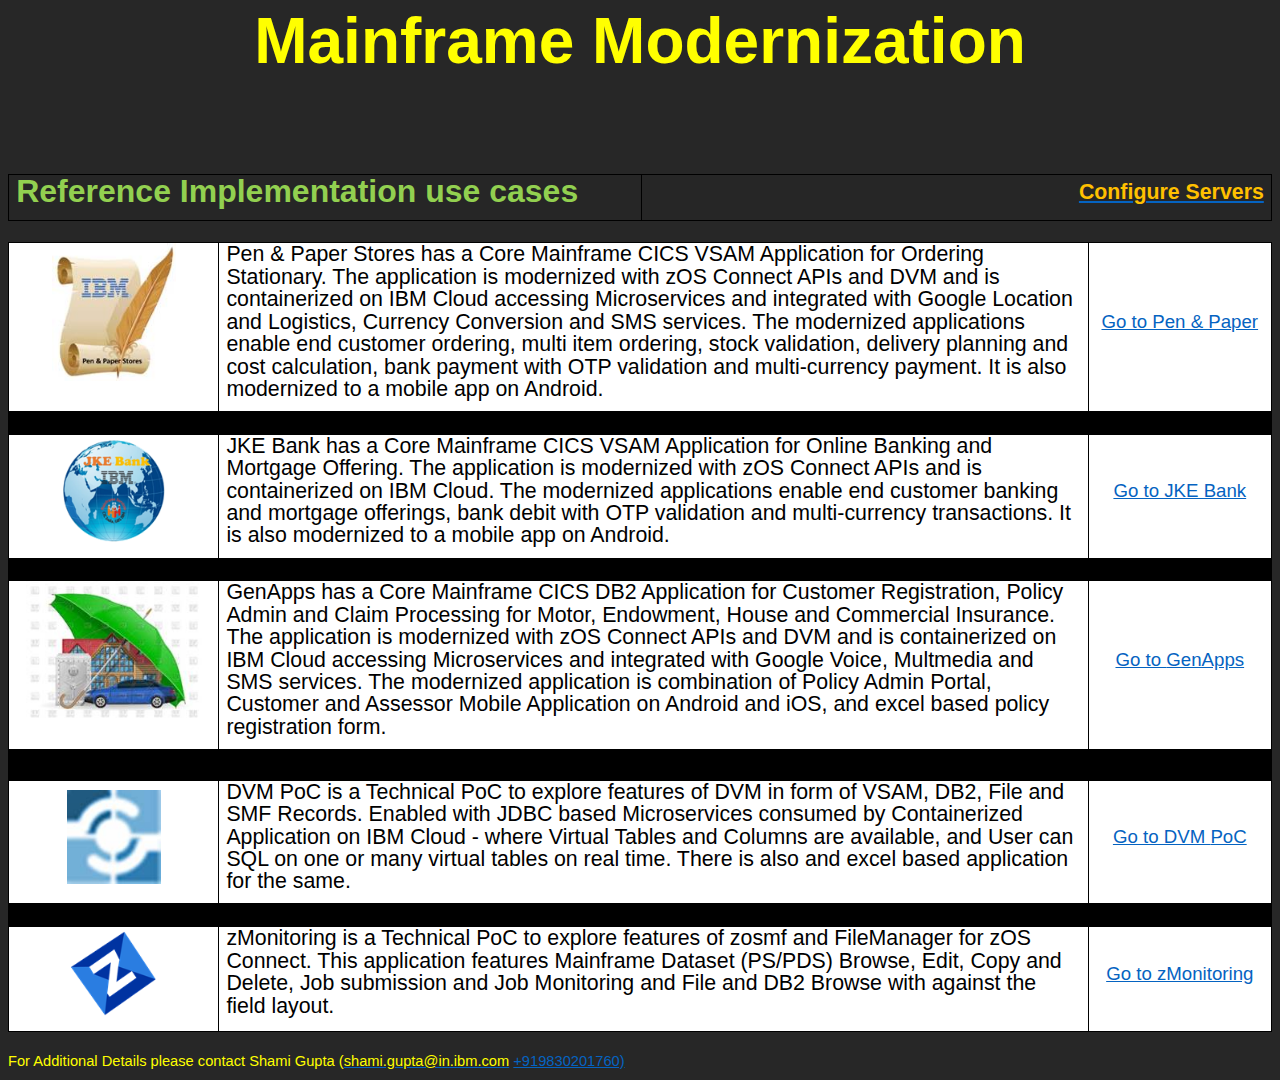
<file: app/index.html>
<html xmlns:v="urn:schemas-microsoft-com:vml"
xmlns:o="urn:schemas-microsoft-com:office:office"
xmlns:w="urn:schemas-microsoft-com:office:word"
xmlns:m="http://schemas.microsoft.com/office/2004/12/omml"
xmlns="http://www.w3.org/TR/REC-html40">

<head>
<meta http-equiv=Content-Type content="text/html; charset=windows-1252">
<meta name=ProgId content=Word.Document>
<meta name=Generator content="Microsoft Word 15">
<meta name=Originator content="Microsoft Word 15">
<link rel=File-List href="index_files/filelist.xml">
<link rel=Edit-Time-Data href="index_files/editdata.mso">
<!--[if !mso]>
<style>
v\:* {behavior:url(#default#VML);}
o\:* {behavior:url(#default#VML);}
w\:* {behavior:url(#default#VML);}
.shape {behavior:url(#default#VML);}
</style>
<![endif]--><!--[if gte mso 9]><xml>
 <o:DocumentProperties>
  <o:Author>SHAMI GUPTA</o:Author>
  <o:LastAuthor>SHAMI GUPTA</o:LastAuthor>
  <o:Revision>7</o:Revision>
  <o:TotalTime>3491</o:TotalTime>
  <o:Created>2020-07-06T16:38:00Z</o:Created>
  <o:LastSaved>2020-08-04T19:59:00Z</o:LastSaved>
  <o:Pages>1</o:Pages>
  <o:Words>390</o:Words>
  <o:Characters>2229</o:Characters>
  <o:Lines>18</o:Lines>
  <o:Paragraphs>5</o:Paragraphs>
  <o:CharactersWithSpaces>2614</o:CharactersWithSpaces>
  <o:Version>16.00</o:Version>
 </o:DocumentProperties>
 <o:OfficeDocumentSettings>
  <o:AllowPNG/>
 </o:OfficeDocumentSettings>
</xml><![endif]-->
<link rel=themeData href="index_files/themedata.thmx">
<link rel=colorSchemeMapping href="index_files/colorschememapping.xml">
<!--[if gte mso 9]><xml>
 <w:WordDocument>
  <w:Zoom>75</w:Zoom>
  <w:SpellingState>Clean</w:SpellingState>
  <w:GrammarState>Clean</w:GrammarState>
  <w:TrackMoves>false</w:TrackMoves>
  <w:TrackFormatting/>
  <w:PunctuationKerning/>
  <w:ValidateAgainstSchemas/>
  <w:SaveIfXMLInvalid>false</w:SaveIfXMLInvalid>
  <w:IgnoreMixedContent>false</w:IgnoreMixedContent>
  <w:AlwaysShowPlaceholderText>false</w:AlwaysShowPlaceholderText>
  <w:DoNotPromoteQF/>
  <w:LidThemeOther>EN-IN</w:LidThemeOther>
  <w:LidThemeAsian>X-NONE</w:LidThemeAsian>
  <w:LidThemeComplexScript>X-NONE</w:LidThemeComplexScript>
  <w:Compatibility>
   <w:BreakWrappedTables/>
   <w:SnapToGridInCell/>
   <w:WrapTextWithPunct/>
   <w:UseAsianBreakRules/>
   <w:DontGrowAutofit/>
   <w:SplitPgBreakAndParaMark/>
   <w:EnableOpenTypeKerning/>
   <w:DontFlipMirrorIndents/>
   <w:OverrideTableStyleHps/>
  </w:Compatibility>
  <w:BrowserLevel>MicrosoftInternetExplorer4</w:BrowserLevel>
  <m:mathPr>
   <m:mathFont m:val="Cambria Math"/>
   <m:brkBin m:val="before"/>
   <m:brkBinSub m:val="&#45;-"/>
   <m:smallFrac m:val="off"/>
   <m:dispDef/>
   <m:lMargin m:val="0"/>
   <m:rMargin m:val="0"/>
   <m:defJc m:val="centerGroup"/>
   <m:wrapIndent m:val="1440"/>
   <m:intLim m:val="subSup"/>
   <m:naryLim m:val="undOvr"/>
  </m:mathPr></w:WordDocument>
</xml><![endif]--><!--[if gte mso 9]><xml>
 <w:LatentStyles DefLockedState="false" DefUnhideWhenUsed="false"
  DefSemiHidden="false" DefQFormat="false" DefPriority="99"
  LatentStyleCount="376">
  <w:LsdException Locked="false" Priority="0" QFormat="true" Name="Normal"/>
  <w:LsdException Locked="false" Priority="9" QFormat="true" Name="heading 1"/>
  <w:LsdException Locked="false" Priority="9" SemiHidden="true"
   UnhideWhenUsed="true" QFormat="true" Name="heading 2"/>
  <w:LsdException Locked="false" Priority="9" SemiHidden="true"
   UnhideWhenUsed="true" QFormat="true" Name="heading 3"/>
  <w:LsdException Locked="false" Priority="9" SemiHidden="true"
   UnhideWhenUsed="true" QFormat="true" Name="heading 4"/>
  <w:LsdException Locked="false" Priority="9" SemiHidden="true"
   UnhideWhenUsed="true" QFormat="true" Name="heading 5"/>
  <w:LsdException Locked="false" Priority="9" SemiHidden="true"
   UnhideWhenUsed="true" QFormat="true" Name="heading 6"/>
  <w:LsdException Locked="false" Priority="9" SemiHidden="true"
   UnhideWhenUsed="true" QFormat="true" Name="heading 7"/>
  <w:LsdException Locked="false" Priority="9" SemiHidden="true"
   UnhideWhenUsed="true" QFormat="true" Name="heading 8"/>
  <w:LsdException Locked="false" Priority="9" SemiHidden="true"
   UnhideWhenUsed="true" QFormat="true" Name="heading 9"/>
  <w:LsdException Locked="false" SemiHidden="true" UnhideWhenUsed="true"
   Name="index 1"/>
  <w:LsdException Locked="false" SemiHidden="true" UnhideWhenUsed="true"
   Name="index 2"/>
  <w:LsdException Locked="false" SemiHidden="true" UnhideWhenUsed="true"
   Name="index 3"/>
  <w:LsdException Locked="false" SemiHidden="true" UnhideWhenUsed="true"
   Name="index 4"/>
  <w:LsdException Locked="false" SemiHidden="true" UnhideWhenUsed="true"
   Name="index 5"/>
  <w:LsdException Locked="false" SemiHidden="true" UnhideWhenUsed="true"
   Name="index 6"/>
  <w:LsdException Locked="false" SemiHidden="true" UnhideWhenUsed="true"
   Name="index 7"/>
  <w:LsdException Locked="false" SemiHidden="true" UnhideWhenUsed="true"
   Name="index 8"/>
  <w:LsdException Locked="false" SemiHidden="true" UnhideWhenUsed="true"
   Name="index 9"/>
  <w:LsdException Locked="false" Priority="39" SemiHidden="true"
   UnhideWhenUsed="true" Name="toc 1"/>
  <w:LsdException Locked="false" Priority="39" SemiHidden="true"
   UnhideWhenUsed="true" Name="toc 2"/>
  <w:LsdException Locked="false" Priority="39" SemiHidden="true"
   UnhideWhenUsed="true" Name="toc 3"/>
  <w:LsdException Locked="false" Priority="39" SemiHidden="true"
   UnhideWhenUsed="true" Name="toc 4"/>
  <w:LsdException Locked="false" Priority="39" SemiHidden="true"
   UnhideWhenUsed="true" Name="toc 5"/>
  <w:LsdException Locked="false" Priority="39" SemiHidden="true"
   UnhideWhenUsed="true" Name="toc 6"/>
  <w:LsdException Locked="false" Priority="39" SemiHidden="true"
   UnhideWhenUsed="true" Name="toc 7"/>
  <w:LsdException Locked="false" Priority="39" SemiHidden="true"
   UnhideWhenUsed="true" Name="toc 8"/>
  <w:LsdException Locked="false" Priority="39" SemiHidden="true"
   UnhideWhenUsed="true" Name="toc 9"/>
  <w:LsdException Locked="false" SemiHidden="true" UnhideWhenUsed="true"
   Name="Normal Indent"/>
  <w:LsdException Locked="false" SemiHidden="true" UnhideWhenUsed="true"
   Name="footnote text"/>
  <w:LsdException Locked="false" SemiHidden="true" UnhideWhenUsed="true"
   Name="annotation text"/>
  <w:LsdException Locked="false" SemiHidden="true" UnhideWhenUsed="true"
   Name="header"/>
  <w:LsdException Locked="false" SemiHidden="true" UnhideWhenUsed="true"
   Name="footer"/>
  <w:LsdException Locked="false" SemiHidden="true" UnhideWhenUsed="true"
   Name="index heading"/>
  <w:LsdException Locked="false" Priority="35" SemiHidden="true"
   UnhideWhenUsed="true" QFormat="true" Name="caption"/>
  <w:LsdException Locked="false" SemiHidden="true" UnhideWhenUsed="true"
   Name="table of figures"/>
  <w:LsdException Locked="false" SemiHidden="true" UnhideWhenUsed="true"
   Name="envelope address"/>
  <w:LsdException Locked="false" SemiHidden="true" UnhideWhenUsed="true"
   Name="envelope return"/>
  <w:LsdException Locked="false" SemiHidden="true" UnhideWhenUsed="true"
   Name="footnote reference"/>
  <w:LsdException Locked="false" SemiHidden="true" UnhideWhenUsed="true"
   Name="annotation reference"/>
  <w:LsdException Locked="false" SemiHidden="true" UnhideWhenUsed="true"
   Name="line number"/>
  <w:LsdException Locked="false" SemiHidden="true" UnhideWhenUsed="true"
   Name="page number"/>
  <w:LsdException Locked="false" SemiHidden="true" UnhideWhenUsed="true"
   Name="endnote reference"/>
  <w:LsdException Locked="false" SemiHidden="true" UnhideWhenUsed="true"
   Name="endnote text"/>
  <w:LsdException Locked="false" SemiHidden="true" UnhideWhenUsed="true"
   Name="table of authorities"/>
  <w:LsdException Locked="false" SemiHidden="true" UnhideWhenUsed="true"
   Name="macro"/>
  <w:LsdException Locked="false" SemiHidden="true" UnhideWhenUsed="true"
   Name="toa heading"/>
  <w:LsdException Locked="false" SemiHidden="true" UnhideWhenUsed="true"
   Name="List"/>
  <w:LsdException Locked="false" SemiHidden="true" UnhideWhenUsed="true"
   Name="List Bullet"/>
  <w:LsdException Locked="false" SemiHidden="true" UnhideWhenUsed="true"
   Name="List Number"/>
  <w:LsdException Locked="false" SemiHidden="true" UnhideWhenUsed="true"
   Name="List 2"/>
  <w:LsdException Locked="false" SemiHidden="true" UnhideWhenUsed="true"
   Name="List 3"/>
  <w:LsdException Locked="false" SemiHidden="true" UnhideWhenUsed="true"
   Name="List 4"/>
  <w:LsdException Locked="false" SemiHidden="true" UnhideWhenUsed="true"
   Name="List 5"/>
  <w:LsdException Locked="false" SemiHidden="true" UnhideWhenUsed="true"
   Name="List Bullet 2"/>
  <w:LsdException Locked="false" SemiHidden="true" UnhideWhenUsed="true"
   Name="List Bullet 3"/>
  <w:LsdException Locked="false" SemiHidden="true" UnhideWhenUsed="true"
   Name="List Bullet 4"/>
  <w:LsdException Locked="false" SemiHidden="true" UnhideWhenUsed="true"
   Name="List Bullet 5"/>
  <w:LsdException Locked="false" SemiHidden="true" UnhideWhenUsed="true"
   Name="List Number 2"/>
  <w:LsdException Locked="false" SemiHidden="true" UnhideWhenUsed="true"
   Name="List Number 3"/>
  <w:LsdException Locked="false" SemiHidden="true" UnhideWhenUsed="true"
   Name="List Number 4"/>
  <w:LsdException Locked="false" SemiHidden="true" UnhideWhenUsed="true"
   Name="List Number 5"/>
  <w:LsdException Locked="false" Priority="10" QFormat="true" Name="Title"/>
  <w:LsdException Locked="false" SemiHidden="true" UnhideWhenUsed="true"
   Name="Closing"/>
  <w:LsdException Locked="false" SemiHidden="true" UnhideWhenUsed="true"
   Name="Signature"/>
  <w:LsdException Locked="false" Priority="1" SemiHidden="true"
   UnhideWhenUsed="true" Name="Default Paragraph Font"/>
  <w:LsdException Locked="false" SemiHidden="true" UnhideWhenUsed="true"
   Name="Body Text"/>
  <w:LsdException Locked="false" SemiHidden="true" UnhideWhenUsed="true"
   Name="Body Text Indent"/>
  <w:LsdException Locked="false" SemiHidden="true" UnhideWhenUsed="true"
   Name="List Continue"/>
  <w:LsdException Locked="false" SemiHidden="true" UnhideWhenUsed="true"
   Name="List Continue 2"/>
  <w:LsdException Locked="false" SemiHidden="true" UnhideWhenUsed="true"
   Name="List Continue 3"/>
  <w:LsdException Locked="false" SemiHidden="true" UnhideWhenUsed="true"
   Name="List Continue 4"/>
  <w:LsdException Locked="false" SemiHidden="true" UnhideWhenUsed="true"
   Name="List Continue 5"/>
  <w:LsdException Locked="false" SemiHidden="true" UnhideWhenUsed="true"
   Name="Message Header"/>
  <w:LsdException Locked="false" Priority="11" QFormat="true" Name="Subtitle"/>
  <w:LsdException Locked="false" SemiHidden="true" UnhideWhenUsed="true"
   Name="Salutation"/>
  <w:LsdException Locked="false" SemiHidden="true" UnhideWhenUsed="true"
   Name="Date"/>
  <w:LsdException Locked="false" SemiHidden="true" UnhideWhenUsed="true"
   Name="Body Text First Indent"/>
  <w:LsdException Locked="false" SemiHidden="true" UnhideWhenUsed="true"
   Name="Body Text First Indent 2"/>
  <w:LsdException Locked="false" SemiHidden="true" UnhideWhenUsed="true"
   Name="Note Heading"/>
  <w:LsdException Locked="false" SemiHidden="true" UnhideWhenUsed="true"
   Name="Body Text 2"/>
  <w:LsdException Locked="false" SemiHidden="true" UnhideWhenUsed="true"
   Name="Body Text 3"/>
  <w:LsdException Locked="false" SemiHidden="true" UnhideWhenUsed="true"
   Name="Body Text Indent 2"/>
  <w:LsdException Locked="false" SemiHidden="true" UnhideWhenUsed="true"
   Name="Body Text Indent 3"/>
  <w:LsdException Locked="false" SemiHidden="true" UnhideWhenUsed="true"
   Name="Block Text"/>
  <w:LsdException Locked="false" SemiHidden="true" UnhideWhenUsed="true"
   Name="Hyperlink"/>
  <w:LsdException Locked="false" SemiHidden="true" UnhideWhenUsed="true"
   Name="FollowedHyperlink"/>
  <w:LsdException Locked="false" Priority="22" QFormat="true" Name="Strong"/>
  <w:LsdException Locked="false" Priority="20" QFormat="true" Name="Emphasis"/>
  <w:LsdException Locked="false" SemiHidden="true" UnhideWhenUsed="true"
   Name="Document Map"/>
  <w:LsdException Locked="false" SemiHidden="true" UnhideWhenUsed="true"
   Name="Plain Text"/>
  <w:LsdException Locked="false" SemiHidden="true" UnhideWhenUsed="true"
   Name="E-mail Signature"/>
  <w:LsdException Locked="false" SemiHidden="true" UnhideWhenUsed="true"
   Name="HTML Top of Form"/>
  <w:LsdException Locked="false" SemiHidden="true" UnhideWhenUsed="true"
   Name="HTML Bottom of Form"/>
  <w:LsdException Locked="false" SemiHidden="true" UnhideWhenUsed="true"
   Name="Normal (Web)"/>
  <w:LsdException Locked="false" SemiHidden="true" UnhideWhenUsed="true"
   Name="HTML Acronym"/>
  <w:LsdException Locked="false" SemiHidden="true" UnhideWhenUsed="true"
   Name="HTML Address"/>
  <w:LsdException Locked="false" SemiHidden="true" UnhideWhenUsed="true"
   Name="HTML Cite"/>
  <w:LsdException Locked="false" SemiHidden="true" UnhideWhenUsed="true"
   Name="HTML Code"/>
  <w:LsdException Locked="false" SemiHidden="true" UnhideWhenUsed="true"
   Name="HTML Definition"/>
  <w:LsdException Locked="false" SemiHidden="true" UnhideWhenUsed="true"
   Name="HTML Keyboard"/>
  <w:LsdException Locked="false" SemiHidden="true" UnhideWhenUsed="true"
   Name="HTML Preformatted"/>
  <w:LsdException Locked="false" SemiHidden="true" UnhideWhenUsed="true"
   Name="HTML Sample"/>
  <w:LsdException Locked="false" SemiHidden="true" UnhideWhenUsed="true"
   Name="HTML Typewriter"/>
  <w:LsdException Locked="false" SemiHidden="true" UnhideWhenUsed="true"
   Name="HTML Variable"/>
  <w:LsdException Locked="false" SemiHidden="true" UnhideWhenUsed="true"
   Name="Normal Table"/>
  <w:LsdException Locked="false" SemiHidden="true" UnhideWhenUsed="true"
   Name="annotation subject"/>
  <w:LsdException Locked="false" SemiHidden="true" UnhideWhenUsed="true"
   Name="No List"/>
  <w:LsdException Locked="false" SemiHidden="true" UnhideWhenUsed="true"
   Name="Outline List 1"/>
  <w:LsdException Locked="false" SemiHidden="true" UnhideWhenUsed="true"
   Name="Outline List 2"/>
  <w:LsdException Locked="false" SemiHidden="true" UnhideWhenUsed="true"
   Name="Outline List 3"/>
  <w:LsdException Locked="false" SemiHidden="true" UnhideWhenUsed="true"
   Name="Table Simple 1"/>
  <w:LsdException Locked="false" SemiHidden="true" UnhideWhenUsed="true"
   Name="Table Simple 2"/>
  <w:LsdException Locked="false" SemiHidden="true" UnhideWhenUsed="true"
   Name="Table Simple 3"/>
  <w:LsdException Locked="false" SemiHidden="true" UnhideWhenUsed="true"
   Name="Table Classic 1"/>
  <w:LsdException Locked="false" SemiHidden="true" UnhideWhenUsed="true"
   Name="Table Classic 2"/>
  <w:LsdException Locked="false" SemiHidden="true" UnhideWhenUsed="true"
   Name="Table Classic 3"/>
  <w:LsdException Locked="false" SemiHidden="true" UnhideWhenUsed="true"
   Name="Table Classic 4"/>
  <w:LsdException Locked="false" SemiHidden="true" UnhideWhenUsed="true"
   Name="Table Colorful 1"/>
  <w:LsdException Locked="false" SemiHidden="true" UnhideWhenUsed="true"
   Name="Table Colorful 2"/>
  <w:LsdException Locked="false" SemiHidden="true" UnhideWhenUsed="true"
   Name="Table Colorful 3"/>
  <w:LsdException Locked="false" SemiHidden="true" UnhideWhenUsed="true"
   Name="Table Columns 1"/>
  <w:LsdException Locked="false" SemiHidden="true" UnhideWhenUsed="true"
   Name="Table Columns 2"/>
  <w:LsdException Locked="false" SemiHidden="true" UnhideWhenUsed="true"
   Name="Table Columns 3"/>
  <w:LsdException Locked="false" SemiHidden="true" UnhideWhenUsed="true"
   Name="Table Columns 4"/>
  <w:LsdException Locked="false" SemiHidden="true" UnhideWhenUsed="true"
   Name="Table Columns 5"/>
  <w:LsdException Locked="false" SemiHidden="true" UnhideWhenUsed="true"
   Name="Table Grid 1"/>
  <w:LsdException Locked="false" SemiHidden="true" UnhideWhenUsed="true"
   Name="Table Grid 2"/>
  <w:LsdException Locked="false" SemiHidden="true" UnhideWhenUsed="true"
   Name="Table Grid 3"/>
  <w:LsdException Locked="false" SemiHidden="true" UnhideWhenUsed="true"
   Name="Table Grid 4"/>
  <w:LsdException Locked="false" SemiHidden="true" UnhideWhenUsed="true"
   Name="Table Grid 5"/>
  <w:LsdException Locked="false" SemiHidden="true" UnhideWhenUsed="true"
   Name="Table Grid 6"/>
  <w:LsdException Locked="false" SemiHidden="true" UnhideWhenUsed="true"
   Name="Table Grid 7"/>
  <w:LsdException Locked="false" SemiHidden="true" UnhideWhenUsed="true"
   Name="Table Grid 8"/>
  <w:LsdException Locked="false" SemiHidden="true" UnhideWhenUsed="true"
   Name="Table List 1"/>
  <w:LsdException Locked="false" SemiHidden="true" UnhideWhenUsed="true"
   Name="Table List 2"/>
  <w:LsdException Locked="false" SemiHidden="true" UnhideWhenUsed="true"
   Name="Table List 3"/>
  <w:LsdException Locked="false" SemiHidden="true" UnhideWhenUsed="true"
   Name="Table List 4"/>
  <w:LsdException Locked="false" SemiHidden="true" UnhideWhenUsed="true"
   Name="Table List 5"/>
  <w:LsdException Locked="false" SemiHidden="true" UnhideWhenUsed="true"
   Name="Table List 6"/>
  <w:LsdException Locked="false" SemiHidden="true" UnhideWhenUsed="true"
   Name="Table List 7"/>
  <w:LsdException Locked="false" SemiHidden="true" UnhideWhenUsed="true"
   Name="Table List 8"/>
  <w:LsdException Locked="false" SemiHidden="true" UnhideWhenUsed="true"
   Name="Table 3D effects 1"/>
  <w:LsdException Locked="false" SemiHidden="true" UnhideWhenUsed="true"
   Name="Table 3D effects 2"/>
  <w:LsdException Locked="false" SemiHidden="true" UnhideWhenUsed="true"
   Name="Table 3D effects 3"/>
  <w:LsdException Locked="false" SemiHidden="true" UnhideWhenUsed="true"
   Name="Table Contemporary"/>
  <w:LsdException Locked="false" SemiHidden="true" UnhideWhenUsed="true"
   Name="Table Elegant"/>
  <w:LsdException Locked="false" SemiHidden="true" UnhideWhenUsed="true"
   Name="Table Professional"/>
  <w:LsdException Locked="false" SemiHidden="true" UnhideWhenUsed="true"
   Name="Table Subtle 1"/>
  <w:LsdException Locked="false" SemiHidden="true" UnhideWhenUsed="true"
   Name="Table Subtle 2"/>
  <w:LsdException Locked="false" SemiHidden="true" UnhideWhenUsed="true"
   Name="Table Web 1"/>
  <w:LsdException Locked="false" SemiHidden="true" UnhideWhenUsed="true"
   Name="Table Web 2"/>
  <w:LsdException Locked="false" SemiHidden="true" UnhideWhenUsed="true"
   Name="Table Web 3"/>
  <w:LsdException Locked="false" SemiHidden="true" UnhideWhenUsed="true"
   Name="Balloon Text"/>
  <w:LsdException Locked="false" Priority="39" Name="Table Grid"/>
  <w:LsdException Locked="false" SemiHidden="true" UnhideWhenUsed="true"
   Name="Table Theme"/>
  <w:LsdException Locked="false" SemiHidden="true" Name="Placeholder Text"/>
  <w:LsdException Locked="false" Priority="1" QFormat="true" Name="No Spacing"/>
  <w:LsdException Locked="false" Priority="60" Name="Light Shading"/>
  <w:LsdException Locked="false" Priority="61" Name="Light List"/>
  <w:LsdException Locked="false" Priority="62" Name="Light Grid"/>
  <w:LsdException Locked="false" Priority="63" Name="Medium Shading 1"/>
  <w:LsdException Locked="false" Priority="64" Name="Medium Shading 2"/>
  <w:LsdException Locked="false" Priority="65" Name="Medium List 1"/>
  <w:LsdException Locked="false" Priority="66" Name="Medium List 2"/>
  <w:LsdException Locked="false" Priority="67" Name="Medium Grid 1"/>
  <w:LsdException Locked="false" Priority="68" Name="Medium Grid 2"/>
  <w:LsdException Locked="false" Priority="69" Name="Medium Grid 3"/>
  <w:LsdException Locked="false" Priority="70" Name="Dark List"/>
  <w:LsdException Locked="false" Priority="71" Name="Colorful Shading"/>
  <w:LsdException Locked="false" Priority="72" Name="Colorful List"/>
  <w:LsdException Locked="false" Priority="73" Name="Colorful Grid"/>
  <w:LsdException Locked="false" Priority="60" Name="Light Shading Accent 1"/>
  <w:LsdException Locked="false" Priority="61" Name="Light List Accent 1"/>
  <w:LsdException Locked="false" Priority="62" Name="Light Grid Accent 1"/>
  <w:LsdException Locked="false" Priority="63" Name="Medium Shading 1 Accent 1"/>
  <w:LsdException Locked="false" Priority="64" Name="Medium Shading 2 Accent 1"/>
  <w:LsdException Locked="false" Priority="65" Name="Medium List 1 Accent 1"/>
  <w:LsdException Locked="false" SemiHidden="true" Name="Revision"/>
  <w:LsdException Locked="false" Priority="34" QFormat="true"
   Name="List Paragraph"/>
  <w:LsdException Locked="false" Priority="29" QFormat="true" Name="Quote"/>
  <w:LsdException Locked="false" Priority="30" QFormat="true"
   Name="Intense Quote"/>
  <w:LsdException Locked="false" Priority="66" Name="Medium List 2 Accent 1"/>
  <w:LsdException Locked="false" Priority="67" Name="Medium Grid 1 Accent 1"/>
  <w:LsdException Locked="false" Priority="68" Name="Medium Grid 2 Accent 1"/>
  <w:LsdException Locked="false" Priority="69" Name="Medium Grid 3 Accent 1"/>
  <w:LsdException Locked="false" Priority="70" Name="Dark List Accent 1"/>
  <w:LsdException Locked="false" Priority="71" Name="Colorful Shading Accent 1"/>
  <w:LsdException Locked="false" Priority="72" Name="Colorful List Accent 1"/>
  <w:LsdException Locked="false" Priority="73" Name="Colorful Grid Accent 1"/>
  <w:LsdException Locked="false" Priority="60" Name="Light Shading Accent 2"/>
  <w:LsdException Locked="false" Priority="61" Name="Light List Accent 2"/>
  <w:LsdException Locked="false" Priority="62" Name="Light Grid Accent 2"/>
  <w:LsdException Locked="false" Priority="63" Name="Medium Shading 1 Accent 2"/>
  <w:LsdException Locked="false" Priority="64" Name="Medium Shading 2 Accent 2"/>
  <w:LsdException Locked="false" Priority="65" Name="Medium List 1 Accent 2"/>
  <w:LsdException Locked="false" Priority="66" Name="Medium List 2 Accent 2"/>
  <w:LsdException Locked="false" Priority="67" Name="Medium Grid 1 Accent 2"/>
  <w:LsdException Locked="false" Priority="68" Name="Medium Grid 2 Accent 2"/>
  <w:LsdException Locked="false" Priority="69" Name="Medium Grid 3 Accent 2"/>
  <w:LsdException Locked="false" Priority="70" Name="Dark List Accent 2"/>
  <w:LsdException Locked="false" Priority="71" Name="Colorful Shading Accent 2"/>
  <w:LsdException Locked="false" Priority="72" Name="Colorful List Accent 2"/>
  <w:LsdException Locked="false" Priority="73" Name="Colorful Grid Accent 2"/>
  <w:LsdException Locked="false" Priority="60" Name="Light Shading Accent 3"/>
  <w:LsdException Locked="false" Priority="61" Name="Light List Accent 3"/>
  <w:LsdException Locked="false" Priority="62" Name="Light Grid Accent 3"/>
  <w:LsdException Locked="false" Priority="63" Name="Medium Shading 1 Accent 3"/>
  <w:LsdException Locked="false" Priority="64" Name="Medium Shading 2 Accent 3"/>
  <w:LsdException Locked="false" Priority="65" Name="Medium List 1 Accent 3"/>
  <w:LsdException Locked="false" Priority="66" Name="Medium List 2 Accent 3"/>
  <w:LsdException Locked="false" Priority="67" Name="Medium Grid 1 Accent 3"/>
  <w:LsdException Locked="false" Priority="68" Name="Medium Grid 2 Accent 3"/>
  <w:LsdException Locked="false" Priority="69" Name="Medium Grid 3 Accent 3"/>
  <w:LsdException Locked="false" Priority="70" Name="Dark List Accent 3"/>
  <w:LsdException Locked="false" Priority="71" Name="Colorful Shading Accent 3"/>
  <w:LsdException Locked="false" Priority="72" Name="Colorful List Accent 3"/>
  <w:LsdException Locked="false" Priority="73" Name="Colorful Grid Accent 3"/>
  <w:LsdException Locked="false" Priority="60" Name="Light Shading Accent 4"/>
  <w:LsdException Locked="false" Priority="61" Name="Light List Accent 4"/>
  <w:LsdException Locked="false" Priority="62" Name="Light Grid Accent 4"/>
  <w:LsdException Locked="false" Priority="63" Name="Medium Shading 1 Accent 4"/>
  <w:LsdException Locked="false" Priority="64" Name="Medium Shading 2 Accent 4"/>
  <w:LsdException Locked="false" Priority="65" Name="Medium List 1 Accent 4"/>
  <w:LsdException Locked="false" Priority="66" Name="Medium List 2 Accent 4"/>
  <w:LsdException Locked="false" Priority="67" Name="Medium Grid 1 Accent 4"/>
  <w:LsdException Locked="false" Priority="68" Name="Medium Grid 2 Accent 4"/>
  <w:LsdException Locked="false" Priority="69" Name="Medium Grid 3 Accent 4"/>
  <w:LsdException Locked="false" Priority="70" Name="Dark List Accent 4"/>
  <w:LsdException Locked="false" Priority="71" Name="Colorful Shading Accent 4"/>
  <w:LsdException Locked="false" Priority="72" Name="Colorful List Accent 4"/>
  <w:LsdException Locked="false" Priority="73" Name="Colorful Grid Accent 4"/>
  <w:LsdException Locked="false" Priority="60" Name="Light Shading Accent 5"/>
  <w:LsdException Locked="false" Priority="61" Name="Light List Accent 5"/>
  <w:LsdException Locked="false" Priority="62" Name="Light Grid Accent 5"/>
  <w:LsdException Locked="false" Priority="63" Name="Medium Shading 1 Accent 5"/>
  <w:LsdException Locked="false" Priority="64" Name="Medium Shading 2 Accent 5"/>
  <w:LsdException Locked="false" Priority="65" Name="Medium List 1 Accent 5"/>
  <w:LsdException Locked="false" Priority="66" Name="Medium List 2 Accent 5"/>
  <w:LsdException Locked="false" Priority="67" Name="Medium Grid 1 Accent 5"/>
  <w:LsdException Locked="false" Priority="68" Name="Medium Grid 2 Accent 5"/>
  <w:LsdException Locked="false" Priority="69" Name="Medium Grid 3 Accent 5"/>
  <w:LsdException Locked="false" Priority="70" Name="Dark List Accent 5"/>
  <w:LsdException Locked="false" Priority="71" Name="Colorful Shading Accent 5"/>
  <w:LsdException Locked="false" Priority="72" Name="Colorful List Accent 5"/>
  <w:LsdException Locked="false" Priority="73" Name="Colorful Grid Accent 5"/>
  <w:LsdException Locked="false" Priority="60" Name="Light Shading Accent 6"/>
  <w:LsdException Locked="false" Priority="61" Name="Light List Accent 6"/>
  <w:LsdException Locked="false" Priority="62" Name="Light Grid Accent 6"/>
  <w:LsdException Locked="false" Priority="63" Name="Medium Shading 1 Accent 6"/>
  <w:LsdException Locked="false" Priority="64" Name="Medium Shading 2 Accent 6"/>
  <w:LsdException Locked="false" Priority="65" Name="Medium List 1 Accent 6"/>
  <w:LsdException Locked="false" Priority="66" Name="Medium List 2 Accent 6"/>
  <w:LsdException Locked="false" Priority="67" Name="Medium Grid 1 Accent 6"/>
  <w:LsdException Locked="false" Priority="68" Name="Medium Grid 2 Accent 6"/>
  <w:LsdException Locked="false" Priority="69" Name="Medium Grid 3 Accent 6"/>
  <w:LsdException Locked="false" Priority="70" Name="Dark List Accent 6"/>
  <w:LsdException Locked="false" Priority="71" Name="Colorful Shading Accent 6"/>
  <w:LsdException Locked="false" Priority="72" Name="Colorful List Accent 6"/>
  <w:LsdException Locked="false" Priority="73" Name="Colorful Grid Accent 6"/>
  <w:LsdException Locked="false" Priority="19" QFormat="true"
   Name="Subtle Emphasis"/>
  <w:LsdException Locked="false" Priority="21" QFormat="true"
   Name="Intense Emphasis"/>
  <w:LsdException Locked="false" Priority="31" QFormat="true"
   Name="Subtle Reference"/>
  <w:LsdException Locked="false" Priority="32" QFormat="true"
   Name="Intense Reference"/>
  <w:LsdException Locked="false" Priority="33" QFormat="true" Name="Book Title"/>
  <w:LsdException Locked="false" Priority="37" SemiHidden="true"
   UnhideWhenUsed="true" Name="Bibliography"/>
  <w:LsdException Locked="false" Priority="39" SemiHidden="true"
   UnhideWhenUsed="true" QFormat="true" Name="TOC Heading"/>
  <w:LsdException Locked="false" Priority="41" Name="Plain Table 1"/>
  <w:LsdException Locked="false" Priority="42" Name="Plain Table 2"/>
  <w:LsdException Locked="false" Priority="43" Name="Plain Table 3"/>
  <w:LsdException Locked="false" Priority="44" Name="Plain Table 4"/>
  <w:LsdException Locked="false" Priority="45" Name="Plain Table 5"/>
  <w:LsdException Locked="false" Priority="40" Name="Grid Table Light"/>
  <w:LsdException Locked="false" Priority="46" Name="Grid Table 1 Light"/>
  <w:LsdException Locked="false" Priority="47" Name="Grid Table 2"/>
  <w:LsdException Locked="false" Priority="48" Name="Grid Table 3"/>
  <w:LsdException Locked="false" Priority="49" Name="Grid Table 4"/>
  <w:LsdException Locked="false" Priority="50" Name="Grid Table 5 Dark"/>
  <w:LsdException Locked="false" Priority="51" Name="Grid Table 6 Colorful"/>
  <w:LsdException Locked="false" Priority="52" Name="Grid Table 7 Colorful"/>
  <w:LsdException Locked="false" Priority="46"
   Name="Grid Table 1 Light Accent 1"/>
  <w:LsdException Locked="false" Priority="47" Name="Grid Table 2 Accent 1"/>
  <w:LsdException Locked="false" Priority="48" Name="Grid Table 3 Accent 1"/>
  <w:LsdException Locked="false" Priority="49" Name="Grid Table 4 Accent 1"/>
  <w:LsdException Locked="false" Priority="50" Name="Grid Table 5 Dark Accent 1"/>
  <w:LsdException Locked="false" Priority="51"
   Name="Grid Table 6 Colorful Accent 1"/>
  <w:LsdException Locked="false" Priority="52"
   Name="Grid Table 7 Colorful Accent 1"/>
  <w:LsdException Locked="false" Priority="46"
   Name="Grid Table 1 Light Accent 2"/>
  <w:LsdException Locked="false" Priority="47" Name="Grid Table 2 Accent 2"/>
  <w:LsdException Locked="false" Priority="48" Name="Grid Table 3 Accent 2"/>
  <w:LsdException Locked="false" Priority="49" Name="Grid Table 4 Accent 2"/>
  <w:LsdException Locked="false" Priority="50" Name="Grid Table 5 Dark Accent 2"/>
  <w:LsdException Locked="false" Priority="51"
   Name="Grid Table 6 Colorful Accent 2"/>
  <w:LsdException Locked="false" Priority="52"
   Name="Grid Table 7 Colorful Accent 2"/>
  <w:LsdException Locked="false" Priority="46"
   Name="Grid Table 1 Light Accent 3"/>
  <w:LsdException Locked="false" Priority="47" Name="Grid Table 2 Accent 3"/>
  <w:LsdException Locked="false" Priority="48" Name="Grid Table 3 Accent 3"/>
  <w:LsdException Locked="false" Priority="49" Name="Grid Table 4 Accent 3"/>
  <w:LsdException Locked="false" Priority="50" Name="Grid Table 5 Dark Accent 3"/>
  <w:LsdException Locked="false" Priority="51"
   Name="Grid Table 6 Colorful Accent 3"/>
  <w:LsdException Locked="false" Priority="52"
   Name="Grid Table 7 Colorful Accent 3"/>
  <w:LsdException Locked="false" Priority="46"
   Name="Grid Table 1 Light Accent 4"/>
  <w:LsdException Locked="false" Priority="47" Name="Grid Table 2 Accent 4"/>
  <w:LsdException Locked="false" Priority="48" Name="Grid Table 3 Accent 4"/>
  <w:LsdException Locked="false" Priority="49" Name="Grid Table 4 Accent 4"/>
  <w:LsdException Locked="false" Priority="50" Name="Grid Table 5 Dark Accent 4"/>
  <w:LsdException Locked="false" Priority="51"
   Name="Grid Table 6 Colorful Accent 4"/>
  <w:LsdException Locked="false" Priority="52"
   Name="Grid Table 7 Colorful Accent 4"/>
  <w:LsdException Locked="false" Priority="46"
   Name="Grid Table 1 Light Accent 5"/>
  <w:LsdException Locked="false" Priority="47" Name="Grid Table 2 Accent 5"/>
  <w:LsdException Locked="false" Priority="48" Name="Grid Table 3 Accent 5"/>
  <w:LsdException Locked="false" Priority="49" Name="Grid Table 4 Accent 5"/>
  <w:LsdException Locked="false" Priority="50" Name="Grid Table 5 Dark Accent 5"/>
  <w:LsdException Locked="false" Priority="51"
   Name="Grid Table 6 Colorful Accent 5"/>
  <w:LsdException Locked="false" Priority="52"
   Name="Grid Table 7 Colorful Accent 5"/>
  <w:LsdException Locked="false" Priority="46"
   Name="Grid Table 1 Light Accent 6"/>
  <w:LsdException Locked="false" Priority="47" Name="Grid Table 2 Accent 6"/>
  <w:LsdException Locked="false" Priority="48" Name="Grid Table 3 Accent 6"/>
  <w:LsdException Locked="false" Priority="49" Name="Grid Table 4 Accent 6"/>
  <w:LsdException Locked="false" Priority="50" Name="Grid Table 5 Dark Accent 6"/>
  <w:LsdException Locked="false" Priority="51"
   Name="Grid Table 6 Colorful Accent 6"/>
  <w:LsdException Locked="false" Priority="52"
   Name="Grid Table 7 Colorful Accent 6"/>
  <w:LsdException Locked="false" Priority="46" Name="List Table 1 Light"/>
  <w:LsdException Locked="false" Priority="47" Name="List Table 2"/>
  <w:LsdException Locked="false" Priority="48" Name="List Table 3"/>
  <w:LsdException Locked="false" Priority="49" Name="List Table 4"/>
  <w:LsdException Locked="false" Priority="50" Name="List Table 5 Dark"/>
  <w:LsdException Locked="false" Priority="51" Name="List Table 6 Colorful"/>
  <w:LsdException Locked="false" Priority="52" Name="List Table 7 Colorful"/>
  <w:LsdException Locked="false" Priority="46"
   Name="List Table 1 Light Accent 1"/>
  <w:LsdException Locked="false" Priority="47" Name="List Table 2 Accent 1"/>
  <w:LsdException Locked="false" Priority="48" Name="List Table 3 Accent 1"/>
  <w:LsdException Locked="false" Priority="49" Name="List Table 4 Accent 1"/>
  <w:LsdException Locked="false" Priority="50" Name="List Table 5 Dark Accent 1"/>
  <w:LsdException Locked="false" Priority="51"
   Name="List Table 6 Colorful Accent 1"/>
  <w:LsdException Locked="false" Priority="52"
   Name="List Table 7 Colorful Accent 1"/>
  <w:LsdException Locked="false" Priority="46"
   Name="List Table 1 Light Accent 2"/>
  <w:LsdException Locked="false" Priority="47" Name="List Table 2 Accent 2"/>
  <w:LsdException Locked="false" Priority="48" Name="List Table 3 Accent 2"/>
  <w:LsdException Locked="false" Priority="49" Name="List Table 4 Accent 2"/>
  <w:LsdException Locked="false" Priority="50" Name="List Table 5 Dark Accent 2"/>
  <w:LsdException Locked="false" Priority="51"
   Name="List Table 6 Colorful Accent 2"/>
  <w:LsdException Locked="false" Priority="52"
   Name="List Table 7 Colorful Accent 2"/>
  <w:LsdException Locked="false" Priority="46"
   Name="List Table 1 Light Accent 3"/>
  <w:LsdException Locked="false" Priority="47" Name="List Table 2 Accent 3"/>
  <w:LsdException Locked="false" Priority="48" Name="List Table 3 Accent 3"/>
  <w:LsdException Locked="false" Priority="49" Name="List Table 4 Accent 3"/>
  <w:LsdException Locked="false" Priority="50" Name="List Table 5 Dark Accent 3"/>
  <w:LsdException Locked="false" Priority="51"
   Name="List Table 6 Colorful Accent 3"/>
  <w:LsdException Locked="false" Priority="52"
   Name="List Table 7 Colorful Accent 3"/>
  <w:LsdException Locked="false" Priority="46"
   Name="List Table 1 Light Accent 4"/>
  <w:LsdException Locked="false" Priority="47" Name="List Table 2 Accent 4"/>
  <w:LsdException Locked="false" Priority="48" Name="List Table 3 Accent 4"/>
  <w:LsdException Locked="false" Priority="49" Name="List Table 4 Accent 4"/>
  <w:LsdException Locked="false" Priority="50" Name="List Table 5 Dark Accent 4"/>
  <w:LsdException Locked="false" Priority="51"
   Name="List Table 6 Colorful Accent 4"/>
  <w:LsdException Locked="false" Priority="52"
   Name="List Table 7 Colorful Accent 4"/>
  <w:LsdException Locked="false" Priority="46"
   Name="List Table 1 Light Accent 5"/>
  <w:LsdException Locked="false" Priority="47" Name="List Table 2 Accent 5"/>
  <w:LsdException Locked="false" Priority="48" Name="List Table 3 Accent 5"/>
  <w:LsdException Locked="false" Priority="49" Name="List Table 4 Accent 5"/>
  <w:LsdException Locked="false" Priority="50" Name="List Table 5 Dark Accent 5"/>
  <w:LsdException Locked="false" Priority="51"
   Name="List Table 6 Colorful Accent 5"/>
  <w:LsdException Locked="false" Priority="52"
   Name="List Table 7 Colorful Accent 5"/>
  <w:LsdException Locked="false" Priority="46"
   Name="List Table 1 Light Accent 6"/>
  <w:LsdException Locked="false" Priority="47" Name="List Table 2 Accent 6"/>
  <w:LsdException Locked="false" Priority="48" Name="List Table 3 Accent 6"/>
  <w:LsdException Locked="false" Priority="49" Name="List Table 4 Accent 6"/>
  <w:LsdException Locked="false" Priority="50" Name="List Table 5 Dark Accent 6"/>
  <w:LsdException Locked="false" Priority="51"
   Name="List Table 6 Colorful Accent 6"/>
  <w:LsdException Locked="false" Priority="52"
   Name="List Table 7 Colorful Accent 6"/>
  <w:LsdException Locked="false" SemiHidden="true" UnhideWhenUsed="true"
   Name="Mention"/>
  <w:LsdException Locked="false" SemiHidden="true" UnhideWhenUsed="true"
   Name="Smart Hyperlink"/>
  <w:LsdException Locked="false" SemiHidden="true" UnhideWhenUsed="true"
   Name="Hashtag"/>
  <w:LsdException Locked="false" SemiHidden="true" UnhideWhenUsed="true"
   Name="Unresolved Mention"/>
  <w:LsdException Locked="false" SemiHidden="true" UnhideWhenUsed="true"
   Name="Smart Link"/>
 </w:LatentStyles>
</xml><![endif]-->
<style>
<!--
 /* Font Definitions */
 @font-face
	{font-family:"Cambria Math";
	panose-1:2 4 5 3 5 4 6 3 2 4;
	mso-font-charset:0;
	mso-generic-font-family:roman;
	mso-font-pitch:variable;
	mso-font-signature:-536869121 1107305727 33554432 0 415 0;}
@font-face
	{font-family:Calibri;
	panose-1:2 15 5 2 2 2 4 3 2 4;
	mso-font-charset:0;
	mso-generic-font-family:swiss;
	mso-font-pitch:variable;
	mso-font-signature:-469750017 -1073732485 9 0 511 0;}
 /* Style Definitions */
 p.MsoNormal, li.MsoNormal, div.MsoNormal
	{mso-style-unhide:no;
	mso-style-qformat:yes;
	mso-style-parent:"";
	margin-top:0cm;
	margin-right:0cm;
	margin-bottom:8.0pt;
	margin-left:0cm;
	line-height:105%;
	mso-pagination:widow-orphan;
	font-size:11.0pt;
	font-family:"Calibri",sans-serif;
	mso-ascii-font-family:Calibri;
	mso-ascii-theme-font:minor-latin;
	mso-fareast-font-family:Calibri;
	mso-fareast-theme-font:minor-latin;
	mso-hansi-font-family:Calibri;
	mso-hansi-theme-font:minor-latin;
	mso-bidi-font-family:"Times New Roman";
	mso-bidi-theme-font:minor-bidi;
	mso-fareast-language:EN-US;}
a:link, span.MsoHyperlink
	{mso-style-priority:99;
	color:#0563C1;
	mso-themecolor:hyperlink;
	text-decoration:underline;
	text-underline:single;}
a:visited, span.MsoHyperlinkFollowed
	{mso-style-noshow:yes;
	mso-style-priority:99;
	color:#954F72;
	mso-themecolor:followedhyperlink;
	text-decoration:underline;
	text-underline:single;}
p.msonormal0, li.msonormal0, div.msonormal0
	{mso-style-name:msonormal;
	mso-style-unhide:no;
	mso-margin-top-alt:auto;
	margin-right:0cm;
	mso-margin-bottom-alt:auto;
	margin-left:0cm;
	mso-pagination:widow-orphan;
	font-size:12.0pt;
	font-family:"Times New Roman",serif;
	mso-fareast-font-family:"Times New Roman";
	mso-fareast-theme-font:minor-fareast;}
span.SpellE
	{mso-style-name:"";
	mso-spl-e:yes;}
.MsoChpDefault
	{mso-style-type:export-only;
	mso-default-props:yes;
	font-size:10.0pt;
	mso-ansi-font-size:10.0pt;
	mso-bidi-font-size:10.0pt;
	font-family:"Calibri",sans-serif;
	mso-ascii-font-family:Calibri;
	mso-ascii-theme-font:minor-latin;
	mso-fareast-font-family:Calibri;
	mso-fareast-theme-font:minor-latin;
	mso-hansi-font-family:Calibri;
	mso-hansi-theme-font:minor-latin;
	mso-bidi-font-family:"Times New Roman";
	mso-bidi-theme-font:minor-bidi;
	mso-fareast-language:EN-US;}
@page WordSection1
	{size:595.3pt 841.9pt;
	margin:72.0pt 72.0pt 72.0pt 72.0pt;
	mso-header-margin:35.4pt;
	mso-footer-margin:35.4pt;
	mso-paper-source:0;}
div.WordSection1
	{page:WordSection1;}
-->
</style>
<!--[if gte mso 10]>
<style>
 /* Style Definitions */
 table.MsoNormalTable
	{mso-style-name:"Table Normal";
	mso-tstyle-rowband-size:0;
	mso-tstyle-colband-size:0;
	mso-style-noshow:yes;
	mso-style-priority:99;
	mso-style-parent:"";
	mso-padding-alt:0cm 5.4pt 0cm 5.4pt;
	mso-para-margin:0cm;
	mso-para-margin-bottom:.0001pt;
	mso-pagination:widow-orphan;
	font-size:10.0pt;
	font-family:"Calibri",sans-serif;
	mso-ascii-font-family:Calibri;
	mso-ascii-theme-font:minor-latin;
	mso-hansi-font-family:Calibri;
	mso-hansi-theme-font:minor-latin;
	mso-bidi-font-family:"Times New Roman";
	mso-bidi-theme-font:minor-bidi;
	mso-fareast-language:EN-US;}
table.MsoTableGrid
	{mso-style-name:"Table Grid";
	mso-tstyle-rowband-size:0;
	mso-tstyle-colband-size:0;
	mso-style-priority:39;
	mso-style-unhide:no;
	border:solid windowtext 1.0pt;
	mso-border-alt:solid windowtext .5pt;
	mso-padding-alt:0cm 5.4pt 0cm 5.4pt;
	mso-border-insideh:.5pt solid windowtext;
	mso-border-insidev:.5pt solid windowtext;
	mso-para-margin:0cm;
	mso-para-margin-bottom:.0001pt;
	mso-pagination:widow-orphan;
	font-size:10.0pt;
	font-family:"Calibri",sans-serif;
	mso-ascii-font-family:Calibri;
	mso-ascii-theme-font:minor-latin;
	mso-hansi-font-family:Calibri;
	mso-hansi-theme-font:minor-latin;
	mso-bidi-font-family:"Times New Roman";
	mso-bidi-theme-font:minor-bidi;
	mso-fareast-language:EN-US;}
</style>
<![endif]--><!--[if gte mso 9]><xml>
 <o:shapedefaults v:ext="edit" spidmax="1026"/>
</xml><![endif]--><!--[if gte mso 9]><xml>
 <o:shapelayout v:ext="edit">
  <o:idmap v:ext="edit" data="1"/>
 </o:shapelayout></xml><![endif]-->
</head>

<body bgcolor="#272727" lang=EN-IN link="#0563C1" vlink="#954F72"
style='tab-interval:36.0pt'>

<div class=WordSection1>

<p class=MsoNormal align=center style='text-align:center'><b><span
style='font-size:48.0pt;line-height:105%;color:yellow'>Mainframe Modernization<o:p></o:p></span></b></p>

<p class=MsoNormal><b><span style='font-size:24.0pt;line-height:105%;
color:#92D050'><o:p>&nbsp;</o:p></span></b></p>

<p class=MsoNormal><b><span style='font-size:24.0pt;line-height:105%;
color:#92D050'><o:p>&nbsp;</o:p></span></b></p>

<table class=MsoTableGrid border=1 cellspacing=0 cellpadding=0
 style='background:#262626;mso-background-themecolor:text1;mso-background-themetint:
 217;border-collapse:collapse;border:none;mso-border-alt:solid windowtext .5pt;
 mso-yfti-tbllook:1184;mso-padding-alt:0cm 5.4pt 0cm 5.4pt'>
 <tr style='mso-yfti-irow:0;mso-yfti-firstrow:yes;mso-yfti-lastrow:yes'>
  <td width=708 style='width:531.3pt;border:solid windowtext 1.0pt;mso-border-alt:
  solid windowtext .5pt;padding:0cm 5.4pt 0cm 5.4pt'>
  <p class=MsoNormal><b><span style='font-size:24.0pt;line-height:105%;
  color:#92D050'>Reference Implementation use cases<o:p></o:p></span></b></p>
  </td>
  <td width=737 style='width:552.8pt;border:solid windowtext 1.0pt;border-left:
  none;mso-border-left-alt:solid windowtext .5pt;mso-border-alt:solid windowtext .5pt;
  padding:0cm 5.4pt 0cm 5.4pt'>
  <p class=MsoNormal align=right style='text-align:right'><b><span
  style='font-size:16.0pt;line-height:105%;color:#FFC000;mso-themecolor:accent4'><a
  href="../Configure/"><span style='color:#FFC000;mso-themecolor:accent4'>Configure
  Servers</span></a></span></b><b><span style='font-size:16.0pt;line-height:
  105%;color:#92D050'><o:p></o:p></span></b></p>
  </td>
 </tr>
</table>

<p class=MsoNormal><b><span style='font-size:8.0pt;line-height:105%;color:#92D050'><o:p>&nbsp;</o:p></span></b></p>

<table class=MsoTableGrid border=1 cellspacing=0 cellpadding=0
 style='background:white;mso-background-themecolor:background1;border-collapse:
 collapse;border:none;mso-border-alt:solid windowtext .5pt;mso-yfti-tbllook:
 1184;mso-padding-alt:0cm 5.4pt 0cm 5.4pt'>
 <tr style='mso-yfti-irow:0;mso-yfti-firstrow:yes'>
  <td width=200 valign=top style='width:150.25pt;border:solid windowtext 1.0pt;
  mso-border-alt:solid windowtext .5pt;padding:0cm 5.4pt 0cm 5.4pt'>
  <p class=MsoNormal align=center style='text-align:center'><span
  style='mso-no-proof:yes'><!--[if gte vml 1]><v:shapetype id="_x0000_t75"
   coordsize="21600,21600" o:spt="75" o:preferrelative="t" path="m@4@5l@4@11@9@11@9@5xe"
   filled="f" stroked="f">
   <v:stroke joinstyle="miter"/>
   <v:formulas>
    <v:f eqn="if lineDrawn pixelLineWidth 0"/>
    <v:f eqn="sum @0 1 0"/>
    <v:f eqn="sum 0 0 @1"/>
    <v:f eqn="prod @2 1 2"/>
    <v:f eqn="prod @3 21600 pixelWidth"/>
    <v:f eqn="prod @3 21600 pixelHeight"/>
    <v:f eqn="sum @0 0 1"/>
    <v:f eqn="prod @6 1 2"/>
    <v:f eqn="prod @7 21600 pixelWidth"/>
    <v:f eqn="sum @8 21600 0"/>
    <v:f eqn="prod @7 21600 pixelHeight"/>
    <v:f eqn="sum @10 21600 0"/>
   </v:formulas>
   <v:path o:extrusionok="f" gradientshapeok="t" o:connecttype="rect"/>
   <o:lock v:ext="edit" aspectratio="t"/>
  </v:shapetype><v:shape id="Picture_x0020_1" o:spid="_x0000_i1029" type="#_x0000_t75"
   style='width:93pt;height:103.8pt;visibility:visible;mso-wrap-style:square'>
   <v:imagedata src="index_files/image001.jpg" o:title=""/>
  </v:shape><![endif]--><![if !vml]><img border=0 width=124 height=138
  src="index_files/image005.jpg" v:shapes="Picture_x0020_1"><![endif]></span></p>
  </td>
  <td width=1066 valign=top style='width:799.2pt;border:solid windowtext 1.0pt;
  border-left:none;mso-border-left-alt:solid windowtext .5pt;mso-border-alt:
  solid windowtext .5pt;padding:0cm 5.4pt 0cm 5.4pt'>
  <p class=MsoNormal><span style='font-size:16.0pt;line-height:105%;color:black;
  mso-color-alt:windowtext'>Pen &amp; Paper Stores has a Core Mainframe CICS
  VSAM Application for Ordering Stationary. The application is modernized with <span
  class=SpellE>zOS</span> Connect APIs and DVM and is containerized on IBM
  Cloud accessing Microservices and integrated with Google Location and
  Logistics, Currency Conversion and SMS services. The modernized applications
  enable end customer ordering, multi item ordering, stock validation, delivery
  planning and cost calculation, bank payment with OTP validation and
  multi-currency payment. It is also modernized to a mobile app on Android.</span><span
  style='font-size:16.0pt;line-height:105%'><o:p></o:p></span></p>
  </td>
  <td width=189 style='width:5.0cm;border:solid windowtext 1.0pt;border-left:
  none;mso-border-left-alt:solid windowtext .5pt;mso-border-alt:solid windowtext .5pt;
  padding:0cm 5.4pt 0cm 5.4pt'>
  <p class=MsoNormal align=center style='text-align:center'><span
  style='font-size:14.0pt;line-height:105%;color:black;mso-color-alt:windowtext'><a
  href="../appPnP/">Go to Pen &amp; Paper</a></span><span style='font-size:
  14.0pt;line-height:105%'><o:p></o:p></span></p>
  </td>
 </tr>
 <tr style='mso-yfti-irow:1;height:13.2pt'>
  <td width=200 style='width:150.25pt;border:solid windowtext 1.0pt;border-top:
  none;mso-border-top-alt:solid windowtext .5pt;mso-border-alt:solid windowtext .5pt;
  background:black;mso-background-themecolor:text1;padding:0cm 5.4pt 0cm 5.4pt;
  height:13.2pt'>
  <p class=MsoNormal align=center style='text-align:center'><span
  style='font-size:8.0pt;line-height:105%;mso-no-proof:yes'><o:p>&nbsp;</o:p></span></p>
  </td>
  <td width=1066 valign=top style='width:799.2pt;border-top:none;border-left:
  none;border-bottom:solid windowtext 1.0pt;border-right:solid windowtext 1.0pt;
  mso-border-top-alt:solid windowtext .5pt;mso-border-left-alt:solid windowtext .5pt;
  mso-border-alt:solid windowtext .5pt;background:black;mso-background-themecolor:
  text1;padding:0cm 5.4pt 0cm 5.4pt;height:13.2pt'>
  <p class=MsoNormal><span style='font-size:8.0pt;line-height:105%'><o:p>&nbsp;</o:p></span></p>
  </td>
  <td width=189 style='width:5.0cm;border-top:none;border-left:none;border-bottom:
  solid windowtext 1.0pt;border-right:solid windowtext 1.0pt;mso-border-top-alt:
  solid windowtext .5pt;mso-border-left-alt:solid windowtext .5pt;mso-border-alt:
  solid windowtext .5pt;background:black;mso-background-themecolor:text1;
  padding:0cm 5.4pt 0cm 5.4pt;height:13.2pt'>
  <p class=MsoNormal align=center style='text-align:center'><span
  style='font-size:8.0pt;line-height:105%'><o:p>&nbsp;</o:p></span></p>
  </td>
 </tr>
 <tr style='mso-yfti-irow:2'>
  <td width=200 style='width:150.25pt;border:solid windowtext 1.0pt;border-top:
  none;mso-border-top-alt:solid windowtext .5pt;mso-border-alt:solid windowtext .5pt;
  padding:0cm 5.4pt 0cm 5.4pt'>
  <p class=MsoNormal align=center style='text-align:center'><span
  style='color:black;mso-color-alt:windowtext;mso-no-proof:yes'><!--[if gte vml 1]><v:shape
   id="Picture_x0020_2" o:spid="_x0000_i1028" type="#_x0000_t75" style='width:76.2pt;
   height:76.2pt;visibility:visible;mso-wrap-style:square'>
   <v:imagedata src="index_files/image012.png" o:title=""/>
  </v:shape><![endif]--><![if !vml]><img border=0 width=102 height=102
  src="index_files/image010.png" v:shapes="Picture_x0020_2"><![endif]></span></p>
  </td>
  <td width=1066 valign=top style='width:799.2pt;border-top:none;border-left:
  none;border-bottom:solid windowtext 1.0pt;border-right:solid windowtext 1.0pt;
  mso-border-top-alt:solid windowtext .5pt;mso-border-left-alt:solid windowtext .5pt;
  mso-border-alt:solid windowtext .5pt;padding:0cm 5.4pt 0cm 5.4pt'>
  <p class=MsoNormal><span style='font-size:16.0pt;line-height:105%;color:black;
  mso-color-alt:windowtext'>JKE Bank has a Core Mainframe CICS VSAM Application
  for Online Banking and Mortgage Offering. The application is modernized with <span
  class=SpellE>zOS</span> Connect APIs and is containerized on IBM Cloud. The
  modernized applications enable end customer banking and mortgage offerings,
  bank debit with OTP validation and multi-currency transactions. It is also
  modernized to a mobile app on Android.</span><span style='font-size:16.0pt;
  line-height:105%'><o:p></o:p></span></p>
  </td>
  <td width=189 style='width:5.0cm;border-top:none;border-left:none;border-bottom:
  solid windowtext 1.0pt;border-right:solid windowtext 1.0pt;mso-border-top-alt:
  solid windowtext .5pt;mso-border-left-alt:solid windowtext .5pt;mso-border-alt:
  solid windowtext .5pt;padding:0cm 5.4pt 0cm 5.4pt'>
  <p class=MsoNormal align=center style='text-align:center'><span
  style='font-size:14.0pt;line-height:105%;color:black;mso-color-alt:windowtext'><a
  href="../appJKE/">Go to JKE Bank</a></span><span style='font-size:14.0pt;
  line-height:105%'><o:p></o:p></span></p>
  </td>
 </tr>
 <tr style='mso-yfti-irow:3'>
  <td width=200 valign=top style='width:150.25pt;border:solid windowtext 1.0pt;
  border-top:none;mso-border-top-alt:solid windowtext .5pt;mso-border-alt:solid windowtext .5pt;
  background:black;mso-background-themecolor:text1;padding:0cm 5.4pt 0cm 5.4pt'>
  <p class=MsoNormal style='tab-stops:109.8pt'><span style='font-size:8.0pt;
  line-height:105%;mso-no-proof:yes'><o:p>&nbsp;</o:p></span></p>
  </td>
  <td width=1066 valign=top style='width:799.2pt;border-top:none;border-left:
  none;border-bottom:solid windowtext 1.0pt;border-right:solid windowtext 1.0pt;
  mso-border-top-alt:solid windowtext .5pt;mso-border-left-alt:solid windowtext .5pt;
  mso-border-alt:solid windowtext .5pt;background:black;mso-background-themecolor:
  text1;padding:0cm 5.4pt 0cm 5.4pt'>
  <p class=MsoNormal><span style='font-size:8.0pt;line-height:105%'><o:p>&nbsp;</o:p></span></p>
  </td>
  <td width=189 style='width:5.0cm;border-top:none;border-left:none;border-bottom:
  solid windowtext 1.0pt;border-right:solid windowtext 1.0pt;mso-border-top-alt:
  solid windowtext .5pt;mso-border-left-alt:solid windowtext .5pt;mso-border-alt:
  solid windowtext .5pt;background:black;mso-background-themecolor:text1;
  padding:0cm 5.4pt 0cm 5.4pt'>
  <p class=MsoNormal align=center style='text-align:center'><span
  style='font-size:8.0pt;line-height:105%'><o:p>&nbsp;</o:p></span></p>
  </td>
 </tr>
 <tr style='mso-yfti-irow:4'>
  <td width=200 valign=top style='width:150.25pt;border:solid windowtext 1.0pt;
  border-top:none;mso-border-top-alt:solid windowtext .5pt;mso-border-alt:solid windowtext .5pt;
  padding:0cm 5.4pt 0cm 5.4pt'>
  <p class=MsoNormal align=center style='text-align:center'><span
  style='font-size:16.0pt;line-height:105%;color:black;mso-color-alt:windowtext;
  mso-no-proof:yes'><!--[if gte vml 1]><v:shape id="Picture_x0020_3" o:spid="_x0000_i1027"
   type="#_x0000_t75" style='width:132pt;height:102.6pt;visibility:visible;
   mso-wrap-style:square'>
   <v:imagedata src="index_files/image006.jpg" o:title=""/>
  </v:shape><![endif]--><![if !vml]><img border=0 width=176 height=137
  src="index_files/image011.jpg" v:shapes="Picture_x0020_3"><![endif]></span></p>
  </td>
  <td width=1066 valign=top style='width:799.2pt;border-top:none;border-left:
  none;border-bottom:solid windowtext 1.0pt;border-right:solid windowtext 1.0pt;
  mso-border-top-alt:solid windowtext .5pt;mso-border-left-alt:solid windowtext .5pt;
  mso-border-alt:solid windowtext .5pt;padding:0cm 5.4pt 0cm 5.4pt'>
  <p class=MsoNormal><span class=SpellE><span style='font-size:16.0pt;
  line-height:105%;color:black;mso-color-alt:windowtext'>GenApps</span></span><span
  style='font-size:16.0pt;line-height:105%;color:black;mso-color-alt:windowtext'>
  has a Core Mainframe CICS DB2 Application for Customer Registration, Policy
  Admin and Claim Processing for Motor, Endowment, House and Commercial
  Insurance. The application is modernized with <span class=SpellE>zOS</span>
  Connect APIs and DVM and is containerized on IBM Cloud accessing
  Microservices and integrated with Google Voice, <span class=SpellE>Multmedia</span>
  and SMS services. The modernized application is combination of Policy Admin
  Portal, Customer and Assessor Mobile Application on Android and iOS, and
  excel based policy registration form.</span></p>
  </td>
  <td width=189 style='width:5.0cm;border-top:none;border-left:none;border-bottom:
  solid windowtext 1.0pt;border-right:solid windowtext 1.0pt;mso-border-top-alt:
  solid windowtext .5pt;mso-border-left-alt:solid windowtext .5pt;mso-border-alt:
  solid windowtext .5pt;padding:0cm 5.4pt 0cm 5.4pt'>
  <p class=MsoNormal align=center style='text-align:center'><span
  style='font-size:14.0pt;line-height:105%;color:black;mso-color-alt:windowtext'><a
  href="../appGENApps/">Go to <span class=SpellE>GenApps</span></a></span><span
  style='font-size:14.0pt;line-height:105%'><o:p></o:p></span></p>
  </td>
 </tr>
 <tr style='mso-yfti-irow:5;height:23.2pt'>
  <td width=200 valign=top style='width:150.25pt;border:solid windowtext 1.0pt;
  border-top:none;mso-border-top-alt:solid windowtext .5pt;mso-border-alt:solid windowtext .5pt;
  background:black;mso-background-themecolor:text1;padding:0cm 5.4pt 0cm 5.4pt;
  height:23.2pt'>
  <p class=MsoNormal align=center style='text-align:center'><span
  style='font-size:8.0pt;line-height:105%;mso-no-proof:yes'><o:p>&nbsp;</o:p></span></p>
  </td>
  <td width=1066 valign=top style='width:799.2pt;border-top:none;border-left:
  none;border-bottom:solid windowtext 1.0pt;border-right:solid windowtext 1.0pt;
  mso-border-top-alt:solid windowtext .5pt;mso-border-left-alt:solid windowtext .5pt;
  mso-border-alt:solid windowtext .5pt;background:black;mso-background-themecolor:
  text1;padding:0cm 5.4pt 0cm 5.4pt;height:23.2pt'>
  <p class=MsoNormal><span style='font-size:8.0pt;line-height:105%'><o:p>&nbsp;</o:p></span></p>
  </td>
  <td width=189 style='width:5.0cm;border-top:none;border-left:none;border-bottom:
  solid windowtext 1.0pt;border-right:solid windowtext 1.0pt;mso-border-top-alt:
  solid windowtext .5pt;mso-border-left-alt:solid windowtext .5pt;mso-border-alt:
  solid windowtext .5pt;background:black;mso-background-themecolor:text1;
  padding:0cm 5.4pt 0cm 5.4pt;height:23.2pt'>
  <p class=MsoNormal align=center style='text-align:center'><span
  style='font-size:8.0pt;line-height:105%'><o:p>&nbsp;</o:p></span></p>
  </td>
 </tr>
 <tr style='mso-yfti-irow:6;height:77.15pt'>
  <td width=200 style='width:150.25pt;border:solid windowtext 1.0pt;border-top:
  none;mso-border-top-alt:solid windowtext .5pt;mso-border-alt:solid windowtext .5pt;
  padding:0cm 5.4pt 0cm 5.4pt;height:77.15pt'>
  <p class=MsoNormal align=center style='text-align:center'><span
  style='font-size:16.0pt;line-height:105%;color:black;mso-color-alt:windowtext;
  mso-no-proof:yes'><!--[if gte vml 1]><v:shape id="Picture_x0020_8" o:spid="_x0000_i1026"
   type="#_x0000_t75" style='width:70.2pt;height:70.2pt;visibility:visible;
   mso-wrap-style:square'>
   <v:imagedata src="index_files/image007.png" o:title=""/>
  </v:shape><![endif]--><![if !vml]><img border=0 width=94 height=94
  src="index_files/image013.jpg" v:shapes="Picture_x0020_8"><![endif]></span></p>
  </td>
  <td width=1066 style='width:799.2pt;border-top:none;border-left:none;
  border-bottom:solid windowtext 1.0pt;border-right:solid windowtext 1.0pt;
  mso-border-top-alt:solid windowtext .5pt;mso-border-left-alt:solid windowtext .5pt;
  mso-border-alt:solid windowtext .5pt;padding:0cm 5.4pt 0cm 5.4pt;height:77.15pt'>
  <p class=MsoNormal><span style='font-size:16.0pt;line-height:105%;color:black;
  mso-color-alt:windowtext'>DVM <span class=SpellE>PoC</span> is a Technical <span
  class=SpellE>PoC</span> to explore features of DVM in form of VSAM, DB2, File
  and SMF Records. Enabled with JDBC based Microservices consumed by
  Containerized Application on IBM Cloud - where Virtual Tables and Columns are
  available, and User can SQL on one or many virtual tables on real time. There
  is also and excel based application for the same.</span><span
  style='font-size:16.0pt;line-height:105%'><o:p></o:p></span></p>
  </td>
  <td width=189 style='width:5.0cm;border-top:none;border-left:none;border-bottom:
  solid windowtext 1.0pt;border-right:solid windowtext 1.0pt;mso-border-top-alt:
  solid windowtext .5pt;mso-border-left-alt:solid windowtext .5pt;mso-border-alt:
  solid windowtext .5pt;padding:0cm 5.4pt 0cm 5.4pt;height:77.15pt'>
  <p class=MsoNormal align=center style='text-align:center'><span
  style='font-size:14.0pt;line-height:105%;color:black;mso-color-alt:windowtext'><a
  href="../appDVMPoC/">Go to DVM <span class=SpellE>PoC</span></a></span></p>
  </td>
 </tr>
 <tr style='mso-yfti-irow:7'>
  <td width=200 valign=top style='width:150.25pt;border:solid windowtext 1.0pt;
  border-top:none;mso-border-top-alt:solid windowtext .5pt;mso-border-alt:solid windowtext .5pt;
  background:black;mso-background-themecolor:text1;padding:0cm 5.4pt 0cm 5.4pt'>
  <p class=MsoNormal align=center style='text-align:center'><span
  style='font-size:8.0pt;line-height:105%;mso-no-proof:yes'><o:p>&nbsp;</o:p></span></p>
  </td>
  <td width=1066 valign=top style='width:799.2pt;border-top:none;border-left:
  none;border-bottom:solid windowtext 1.0pt;border-right:solid windowtext 1.0pt;
  mso-border-top-alt:solid windowtext .5pt;mso-border-left-alt:solid windowtext .5pt;
  mso-border-alt:solid windowtext .5pt;background:black;mso-background-themecolor:
  text1;padding:0cm 5.4pt 0cm 5.4pt'>
  <p class=MsoNormal><span style='font-size:8.0pt;line-height:105%'><o:p>&nbsp;</o:p></span></p>
  </td>
  <td width=189 style='width:5.0cm;border-top:none;border-left:none;border-bottom:
  solid windowtext 1.0pt;border-right:solid windowtext 1.0pt;mso-border-top-alt:
  solid windowtext .5pt;mso-border-left-alt:solid windowtext .5pt;mso-border-alt:
  solid windowtext .5pt;background:black;mso-background-themecolor:text1;
  padding:0cm 5.4pt 0cm 5.4pt'>
  <p class=MsoNormal align=center style='text-align:center'><span
  style='font-size:8.0pt;line-height:105%'><o:p>&nbsp;</o:p></span></p>
  </td>
 </tr>
 <tr style='mso-yfti-irow:8;mso-yfti-lastrow:yes'>
  <td width=200 valign=top style='width:150.25pt;border:solid windowtext 1.0pt;
  border-top:none;mso-border-top-alt:solid windowtext .5pt;mso-border-alt:solid windowtext .5pt;
  padding:0cm 5.4pt 0cm 5.4pt'>
  <p class=MsoNormal align=center style='text-align:center'><span
  style='font-size:16.0pt;line-height:105%;color:black;mso-color-alt:windowtext;
  mso-no-proof:yes'><!--[if gte vml 1]><v:shape id="Picture_x0020_10" o:spid="_x0000_i1025"
   type="#_x0000_t75" style='width:69.6pt;height:69.6pt;visibility:visible;
   mso-wrap-style:square'>
   <v:imagedata src="index_files/image016.png" o:title=""/>
  </v:shape><![endif]--><![if !vml]><img border=0 width=93 height=93
  src="index_files/image014.png" v:shapes="Picture_x0020_10"><![endif]></span></p>
  </td>
  <td width=1066 valign=top style='width:799.2pt;border-top:none;border-left:
  none;border-bottom:solid windowtext 1.0pt;border-right:solid windowtext 1.0pt;
  mso-border-top-alt:solid windowtext .5pt;mso-border-left-alt:solid windowtext .5pt;
  mso-border-alt:solid windowtext .5pt;padding:0cm 5.4pt 0cm 5.4pt'>
  <p class=MsoNormal><span class=SpellE><span style='font-size:16.0pt;
  line-height:105%;color:black;mso-color-alt:windowtext'>zMonitoring</span></span><span
  style='font-size:16.0pt;line-height:105%;color:black;mso-color-alt:windowtext'>
  is a Technical <span class=SpellE>PoC</span> to explore features of <span
  class=SpellE>zosmf</span> and <span class=SpellE>FileManager</span> for <span
  class=SpellE>zOS</span> Connect. This application features Mainframe Dataset
  (PS/PDS) Browse, Edit, Copy and Delete, Job submission and Job Monitoring and
  File and DB2 Browse with against the field layout.</span></p>
  </td>
  <td width=189 style='width:5.0cm;border-top:none;border-left:none;border-bottom:
  solid windowtext 1.0pt;border-right:solid windowtext 1.0pt;mso-border-top-alt:
  solid windowtext .5pt;mso-border-left-alt:solid windowtext .5pt;mso-border-alt:
  solid windowtext .5pt;padding:0cm 5.4pt 0cm 5.4pt'>
  <p class=MsoNormal align=center style='text-align:center'><span
  style='font-size:14.0pt;line-height:105%;color:black;mso-color-alt:windowtext'><a
  href="../appzMonitor/">Go to <span class=SpellE>zMonitoring</span></a></span></p>
  </td>
 </tr>
</table>

<p class=MsoNormal><span style='font-size:8.0pt;line-height:105%;color:yellow'><o:p>&nbsp;</o:p></span></p>

<p class=MsoNormal><span style='color:yellow'>For Additional Details please
contact <span class=SpellE>Shami</span> Gupta (<a
href="mailto:shami.gupta@in.ibm.com"><span style='color:yellow'>shami.gupta@in.ibm.com</span></a>
<a href="https://wa.me/919830201760/?text=Hi%20Shami�">+919830201760)</a> <o:p></o:p></span></p>

</div>

</body>

</html>
</file>
